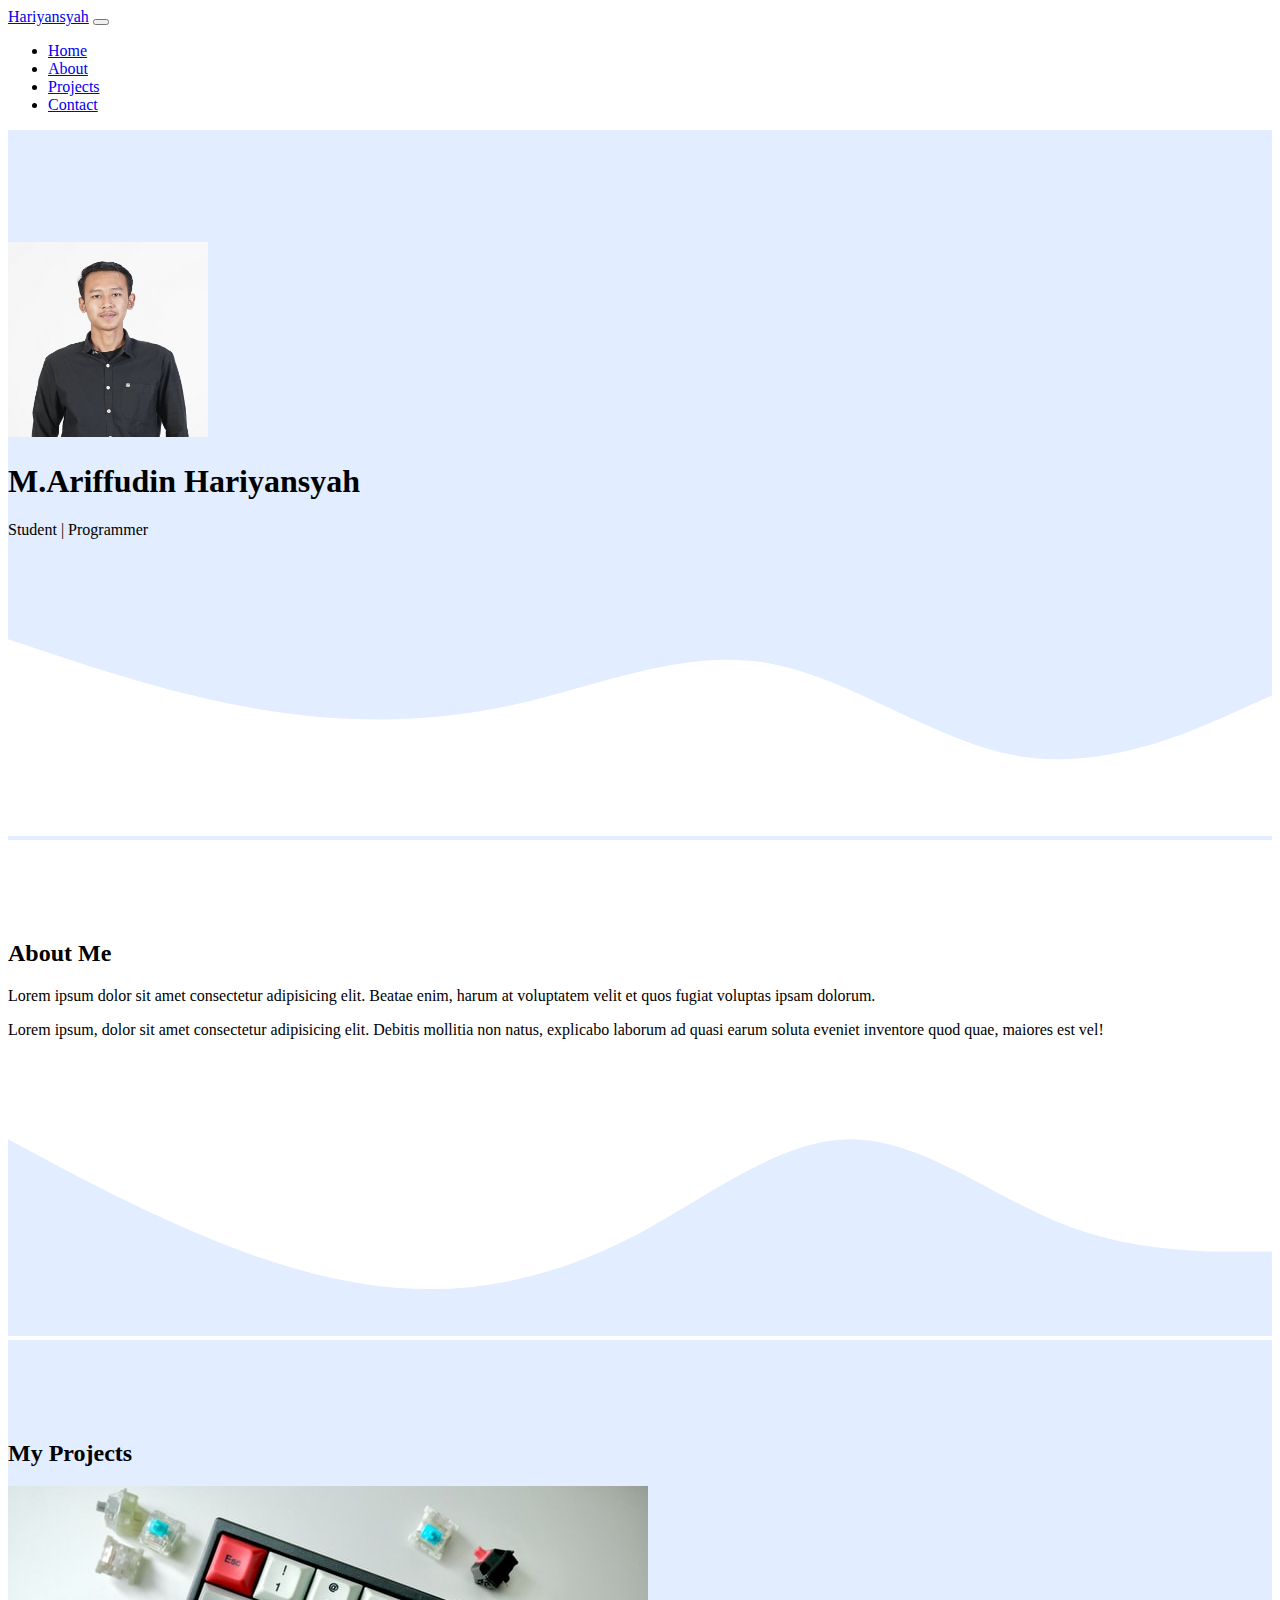
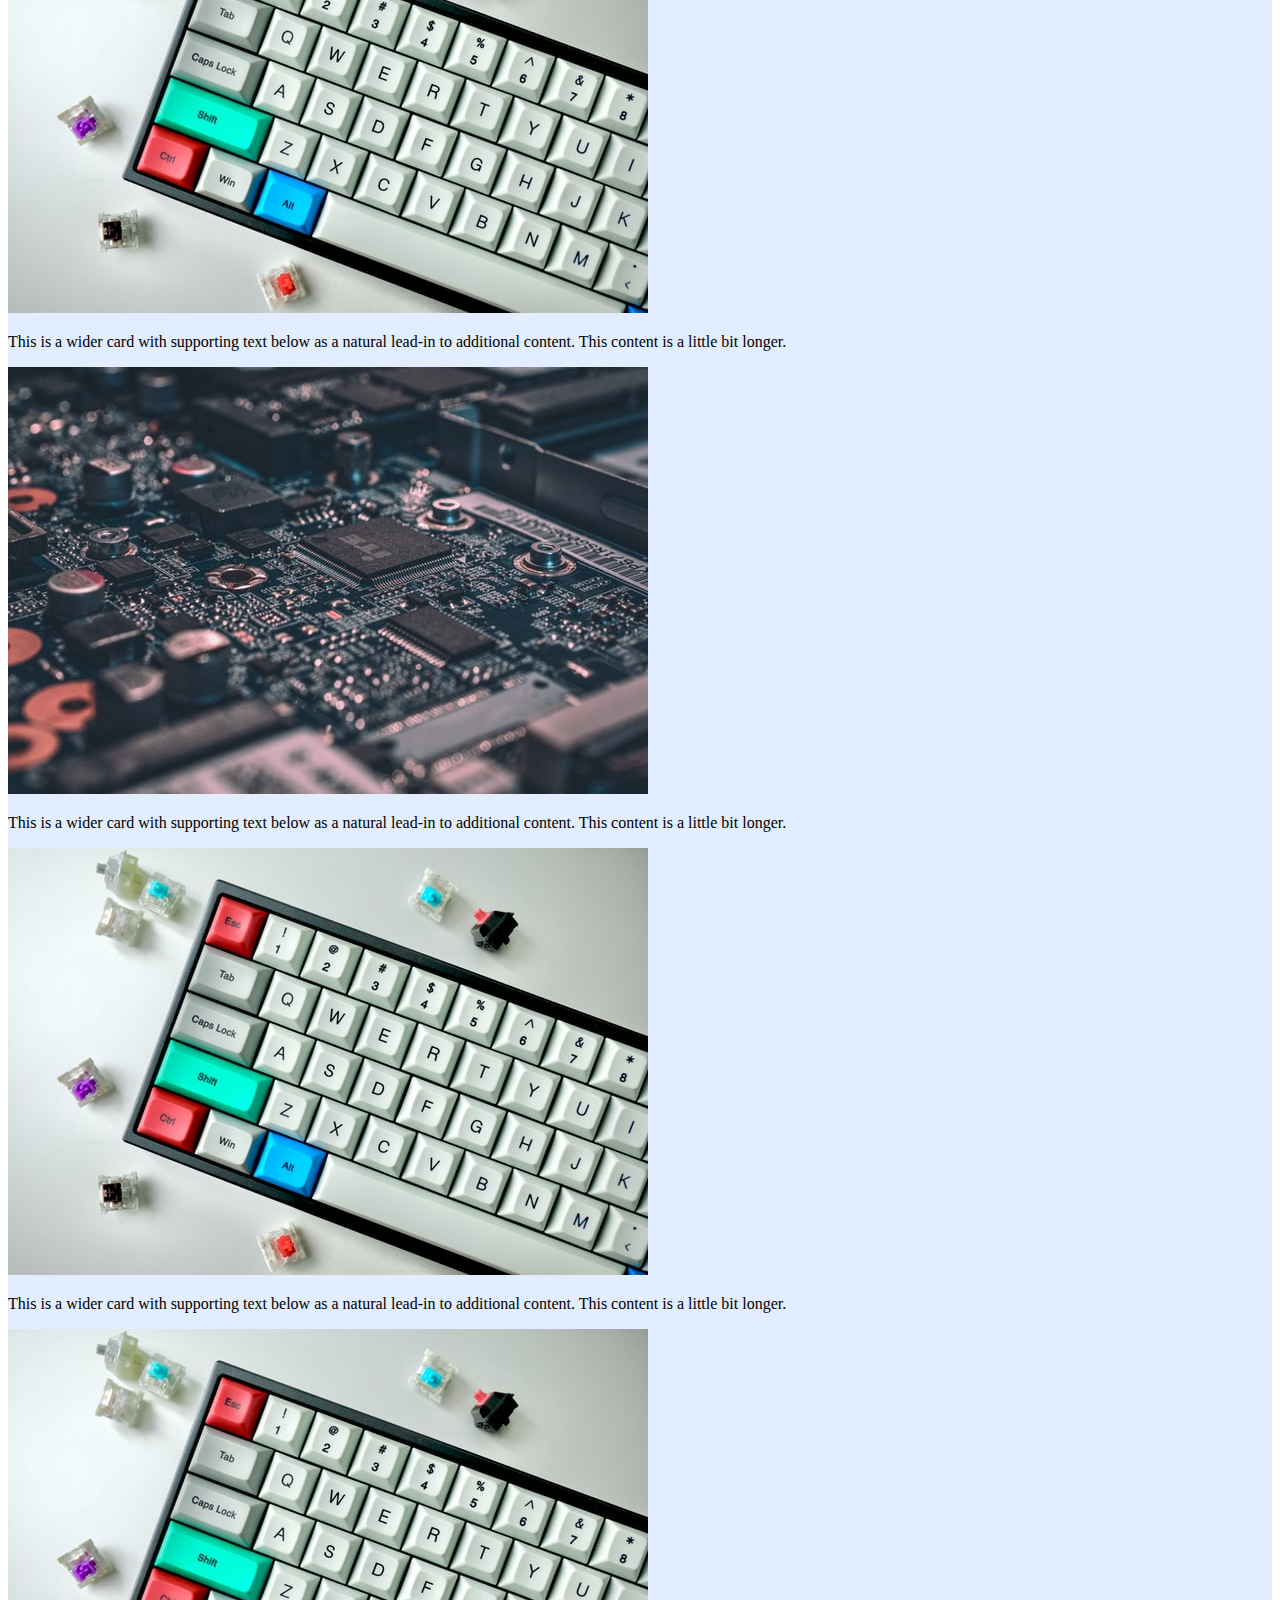
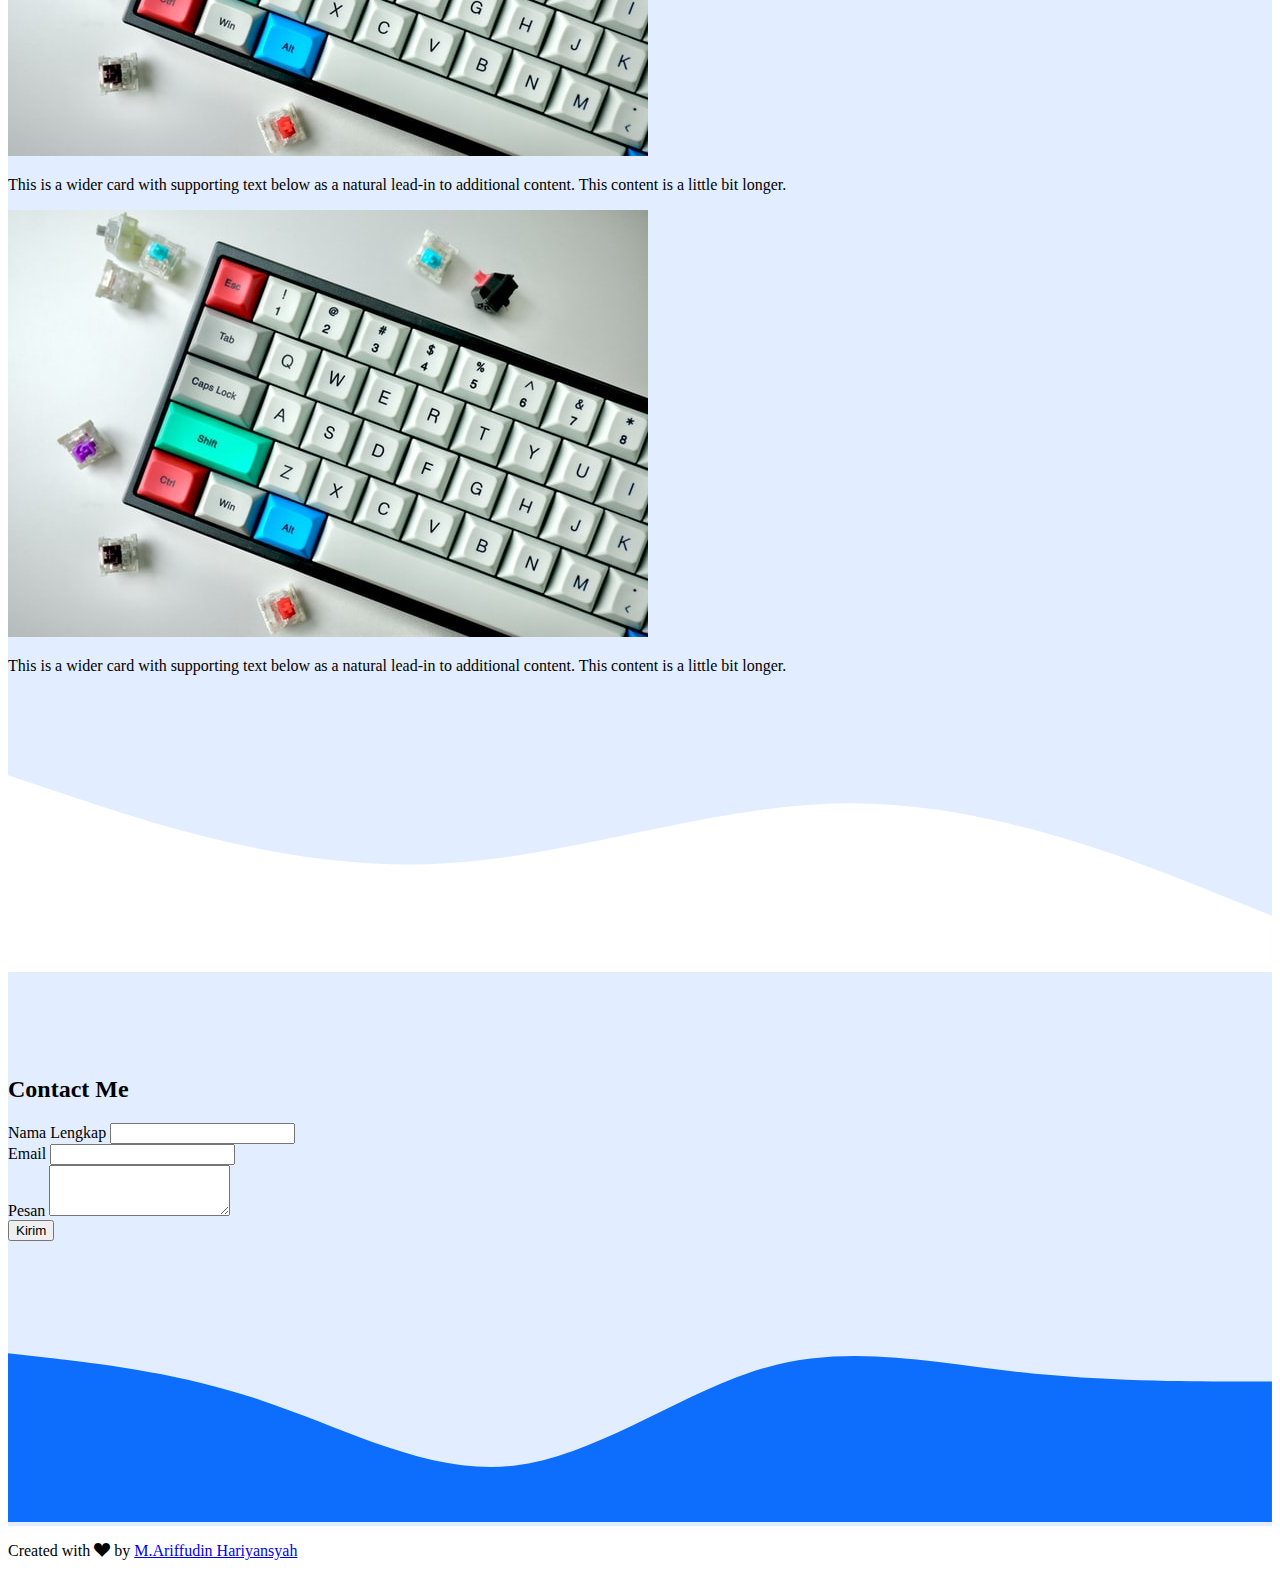
<file: indext.html>
<!doctype html>
<html lang="en">
  <head>
    <!-- Required meta tags -->
    <meta charset="utf-8">
    <meta name="viewport" content="width=device-width, initial-scale=1">

    <!-- Bootstrap CSS -->
    <link href="https://cdn.jsdelivr.net/npm/bootstrap@5.1.3/dist/css/bootstrap.min.css" rel="stylesheet" integrity="sha384-1BmE4kWBq78iYhFldvKuhfTAU6auU8tT94WrHftjDbrCEXSU1oBoqyl2QvZ6jIW3" crossorigin="anonymous">
    <link rel="stylesheet" href="mycss/style.css">

    <link rel="stylesheet" href="https://cdn.jsdelivr.net/npm/bootstrap-icons@1.8.1/font/bootstrap-icons.css">

    <title>Welcome to My Website!</title>
  </head>
  <body id="home">
    <nav class="navbar navbar-expand-lg navbar-dark bg-primary shadow-sm fixed-top">
        <div class="container">
          <a class="navbar-brand" href="#">Hariyansyah</a>
          <button class="navbar-toggler" type="button" data-bs-toggle="collapse" data-bs-target="#navbarNav" aria-controls="navbarNav" aria-expanded="false" aria-label="Toggle navigation">
            <span class="navbar-toggler-icon"></span>
          </button>
          <div class="collapse navbar-collapse" id="navbarNav">
            <ul class="navbar-nav ms-auto">
              <li class="nav-item">
                <a class="nav-link active" aria-current="page" href="#">Home</a>
              </li>
              <li class="nav-item">
                <a class="nav-link" href="#about">About</a>
              </li>
              <li class="nav-item">
                <a class="nav-link" href="#projects">Projects</a>
              </li>
              <li class="nav-item">
                <a class="nav-link" href="#contact">Contact</a>
              </li>
              
            </ul>
          </div>
        </div>
      </nav>

      <!-- jumbotron -->

      <section class="jumbotron text-center">
        <img src="mycss/foto.jpg" alt="M.Ariffudin Hariyansyah" width="200" class="rounded-circle img-thumbnail ">
        <h1 class="display-4">M.Ariffudin Hariyansyah</h1>
        <p class="lead">Student | Programmer</p>
        <svg xmlns="http://www.w3.org/2000/svg" viewBox="0 0 1440 320"><path fill="#ffff" fill-opacity="1" d="M0,96L48,112C96,128,192,160,288,176C384,192,480,192,576,170.7C672,149,768,107,864,122.7C960,139,1056,213,1152,229.3C1248,245,1344,203,1392,181.3L1440,160L1440,320L1392,320C1344,320,1248,320,1152,320C1056,320,960,320,864,320C768,320,672,320,576,320C480,320,384,320,288,320C192,320,96,320,48,320L0,320Z"></path></svg>
      </section>

      <!-- Akhir jumbotron -->

      <!-- about -->
      <section id="about">
        <div class="container">
          <div class="row text-center mb-3">
            <div class="col">
              <h2>About Me</h2>
            </div>
          </div>
          <div class="row justify-content-center fs-5 text-center">
            <div class="col-md-4">
              <p>Lorem ipsum dolor sit amet consectetur adipisicing elit. Beatae enim, harum at voluptatem velit et quos fugiat voluptas ipsam dolorum.</p>
            </div>
            <div class="col-md-4">
              <p>Lorem ipsum, dolor sit amet consectetur adipisicing elit. Debitis mollitia non natus, explicabo laborum ad quasi earum soluta eveniet inventore quod quae, maiores est vel! </p>
            </div>
          </div>
        </div>
        <svg xmlns="http://www.w3.org/2000/svg" viewBox="0 0 1440 320"><path fill="#e2edff" fill-opacity="1" d="M0,96L40,117.3C80,139,160,181,240,213.3C320,245,400,267,480,266.7C560,267,640,245,720,202.7C800,160,880,96,960,96C1040,96,1120,160,1200,192C1280,224,1360,224,1400,224L1440,224L1440,320L1400,320C1360,320,1280,320,1200,320C1120,320,1040,320,960,320C880,320,800,320,720,320C640,320,560,320,480,320C400,320,320,320,240,320C160,320,80,320,40,320L0,320Z"></path></svg>

      </section>
      <!-- akhir about -->

      <!-- Projects -->
      <section id="projects">
        <div class="container">
          <div class="row text-center mb-3">
            <div class="col">
              <h2>My Projects</h2>
            </div>
          </div>
          <div class="row justify-content-center">
            <div class="col-md-4 mb-3">
              <div class="card">
                <img src="mycss/keyboard.jpg" class="card-img-top" alt="Projects1">
                <div class="card-body">
                  <p class="card-text">This is a wider card with supporting text below as a natural lead-in to additional content. This content is a little bit longer.</p>
                  
                </div>
            </div>
          </div>
            <div class="col-md-4 mb-3">
              <div class="card">
                <img src="mycss/cpu.jpg" class="card-img-top" alt="Projects1">
                <div class="card-body">
                  <p class="card-text">This is a wider card with supporting text below as a natural lead-in to additional content. This content is a little bit longer.</p>
                  
                </div>
            </div>
          </div>
            <div class="col-md-4 mb-3">
              <div class="card">
                <img src="mycss/keyboard.jpg" class="card-img-top" alt="Projects1">
                <div class="card-body">
                  <p class="card-text">This is a wider card with supporting text below as a natural lead-in to additional content. This content is a little bit longer.</p>
                  
                </div>
            </div>
          </div>
            <div class="col-md-4 mb-3">
              <div class="card">
                <img src="mycss/keyboard.jpg" class="card-img-top" alt="Projects1">
                <div class="card-body">
                  <p class="card-text">This is a wider card with supporting text below as a natural lead-in to additional content. This content is a little bit longer.</p>
                  
                </div>
            </div>
          </div>
            <div class="col-md-4 mb-3">
              <div class="card">
                <img src="mycss/keyboard.jpg" class="card-img-top" alt="Projects1">
                <div class="card-body">
                  <p class="card-text">This is a wider card with supporting text below as a natural lead-in to additional content. This content is a little bit longer.</p>
                  
                </div>
            </div>

            
                  
                </div>
            </div>
          </div>
        </div>
        <svg xmlns="http://www.w3.org/2000/svg" viewBox="0 0 1440 320"><path fill="#ffff" fill-opacity="1" d="M0,96L80,122.7C160,149,320,203,480,197.3C640,192,800,128,960,128C1120,128,1280,192,1360,224L1440,256L1440,320L1360,320C1280,320,1120,320,960,320C800,320,640,320,480,320C320,320,160,320,80,320L0,320Z"></path></svg>

      </section>
      <!-- Akhir Projects -->

      <!-- contact -->
      <section id="contact">
        <div class="container">
          <div class="row text-center">
            <div class="col">
              <h2>Contact Me</h2>
            </div>
          </div>
          <div class="row justify-content-center mb-3">
            <div class="col-md-6">
              <form>
                <div class="mb-3">
                  <label for="name" class="form-label">Nama Lengkap</label>
                  <input type="name" class="form-control" id="name" aria-describedby="name">
                  
                </div>
                <div class="mb-3">
                  <label for="email" class="form-label">Email</label>
                  <input type="email" class="form-control" id="email" aria-describedby="email">
                  
                </div>
                <div class="mb-3">
                  <label for="pesan" class="form-label">Pesan</label>
                  <textarea class="form-control" id="pesan" rows="3"></textarea>
                </div>                
                
                <button type="submit" class="btn btn-primary">Kirim</button>
              </form>
            </div>
          </div>
        </div>
        <svg xmlns="http://www.w3.org/2000/svg" viewBox="0 0 1440 320"><path fill="#0d6efd" fill-opacity="1" d="M0,128L48,133.3C96,139,192,149,288,181.3C384,213,480,267,576,256C672,245,768,171,864,144C960,117,1056,139,1152,149.3C1248,160,1344,160,1392,160L1440,160L1440,320L1392,320C1344,320,1248,320,1152,320C1056,320,960,320,864,320C768,320,672,320,576,320C480,320,384,320,288,320C192,320,96,320,48,320L0,320Z"></path></svg>
      </section>
      <!-- akhir contact -->

      <!-- footer -->
      <footer class="bg-primary text-white text-center pb-5">
        <p >Created with <i class="bi bi-suit-heart-fill text-danger"></i> by <a class="text-white fw-bold " href="https://github.com/Hariyansyah99">M.Ariffudin Hariyansyah
        
        </a></p>
      </footer>
      <!-- akhir footer -->


    <!-- Optional JavaScript; choose one of the two! -->

    <!-- Option 1: Bootstrap Bundle with Popper -->
    <script src="https://cdn.jsdelivr.net/npm/bootstrap@5.1.3/dist/js/bootstrap.bundle.min.js" integrity="sha384-ka7Sk0Gln4gmtz2MlQnikT1wXgYsOg+OMhuP+IlRH9sENBO0LRn5q+8nbTov4+1p" crossorigin="anonymous"></script>

    <!-- Option 2: Separate Popper and Bootstrap JS -->
    <!--
    <script src="https://cdn.jsdelivr.net/npm/@popperjs/core@2.10.2/dist/umd/popper.min.js" integrity="sha384-7+zCNj/IqJ95wo16oMtfsKbZ9ccEh31eOz1HGyDuCQ6wgnyJNSYdrPa03rtR1zdB" crossorigin="anonymous"></script>
    <script src="https://cdn.jsdelivr.net/npm/bootstrap@5.1.3/dist/js/bootstrap.min.js" integrity="sha384-QJHtvGhmr9XOIpI6YVutG+2QOK9T+ZnN4kzFN1RtK3zEFEIsxhlmWl5/YESvpZ13" crossorigin="anonymous"></script>
    -->
  </body>
</html>
</file>
<file: mycss/style.css>
.jumbotron {
    padding-top: 7rem;
    background-color: #e2edff;

}

#projects {
    background-color: #e2edff;
}

section {
    padding-top: 5rem;
}
.gallery-img {
    width: 100%;
    
}

#gallery .row > * {
    padding: 0;
}

#contact {
    background-color: #e2edff;

}

#judul {
    font-family: 'Franklin Gothic Medium', 'Arial Narrow', Arial, sans-serif;
    color: rgb(69, 110, 223);
}
</file>
